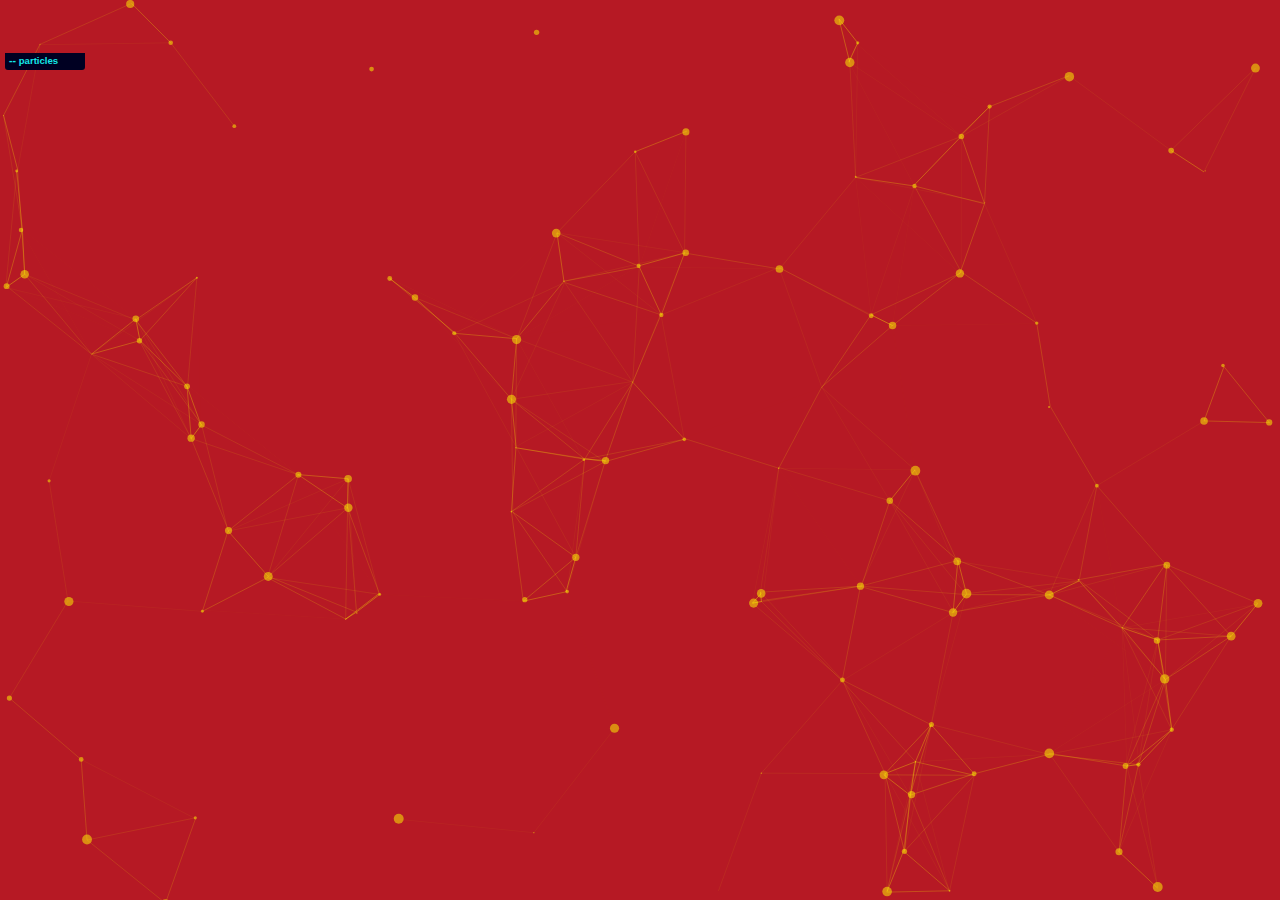
<file: assets/js/html5up-aerial/particles.js-master/demo/index.html>
<!DOCTYPE html>
<html lang="en">
<head>
  <meta charset="utf-8">
  <title>particles.js</title>
  <meta name="description" content="particles.js is a lightweight JavaScript library for creating particles.">
  <meta name="author" content="Vincent Garreau" />
  <meta name="viewport" content="width=device-width, initial-scale=1.0, minimum-scale=1.0, maximum-scale=1.0, user-scalable=no">
  <link rel="stylesheet" media="screen" href="css/style.css">
</head>
<body>

<!-- count particles -->
<div class="count-particles">
  <span class="js-count-particles">--</span> particles
</div>

<!-- particles.js container -->
<div id="particles-js"></div>

<!-- scripts -->
<script src="../particles.js"></script>
<script src="js/app.js"></script>


</body>
</html>
</file>
<file: assets/js/html5up-aerial/particles.js-master/demo/css/style.css>
/* =============================================================================
   HTML5 CSS Reset Minified - Eric Meyer
   ========================================================================== */

html,body,div,span,object,iframe,h1,h2,h3,h4,h5,h6,p,blockquote,pre,abbr,address,cite,code,del,dfn,em,img,ins,kbd,q,samp,small,strong,sub,sup,var,b,i,dl,dt,dd,ol,ul,li,fieldset,form,label,legend,table,caption,tbody,tfoot,thead,tr,th,td,article,aside,canvas,details,figcaption,figure,footer,header,hgroup,menu,nav,section,summary,time,mark,audio,video{margin:0;padding:0;border:0;outline:0;font-size:100%;vertical-align:baseline;background:transparent}
body{line-height:1}
article,aside,details,figcaption,figure,footer,header,hgroup,menu,nav,section{display:block}
nav ul{list-style:none}
blockquote,q{quotes:none}
blockquote:before,blockquote:after,q:before,q:after{content:none}
a{margin:0;padding:0;font-size:100%;vertical-align:baseline;background:transparent;text-decoration:none}
mark{background-color:#ff9;color:#000;font-style:italic;font-weight:bold}
del{text-decoration:line-through}
abbr[title],dfn[title]{border-bottom:1px dotted;cursor:help}
table{border-collapse:collapse;border-spacing:0}
hr{display:block;height:1px;border:0;border-top:1px solid #ccc;margin:1em 0;padding:0}
input,select{vertical-align:middle}
li{list-style:none}


/* =============================================================================
   My CSS
   ========================================================================== */

/* ---- base ---- */

html,body{ 
	width:100%;
	height:100%;
	background:#111;
}

html{
  -webkit-tap-highlight-color: rgba(0, 0, 0, 0);
}

body{
  font:normal 75% Arial, Helvetica, sans-serif;
}

canvas{
  display:block;
  vertical-align:bottom;
}


/* ---- stats.js ---- */

.count-particles{
  background: #000022;
  position: absolute;
  top: 48px;
  left: 0;
  width: 80px;
  color: #13E8E9;
  font-size: .8em;
  text-align: left;
  text-indent: 4px;
  line-height: 14px;
  padding-bottom: 2px;
  font-family: Helvetica, Arial, sans-serif;
  font-weight: bold;
}

.js-count-particles{
  font-size: 1.1em;
}

#stats,
.count-particles{
  -webkit-user-select: none;
  margin-top: 5px;
  margin-left: 5px;
}

#stats{
  border-radius: 3px 3px 0 0;
  overflow: hidden;
}

.count-particles{
  border-radius: 0 0 3px 3px;
}


/* ---- particles.js container ---- */

#particles-js{
  width: 100%;
  height: 100%;
  background-color: #b61924;
  background-image: url('');
  background-size: cover;
  background-position: 50% 50%;
  background-repeat: no-repeat;
}
</file>
